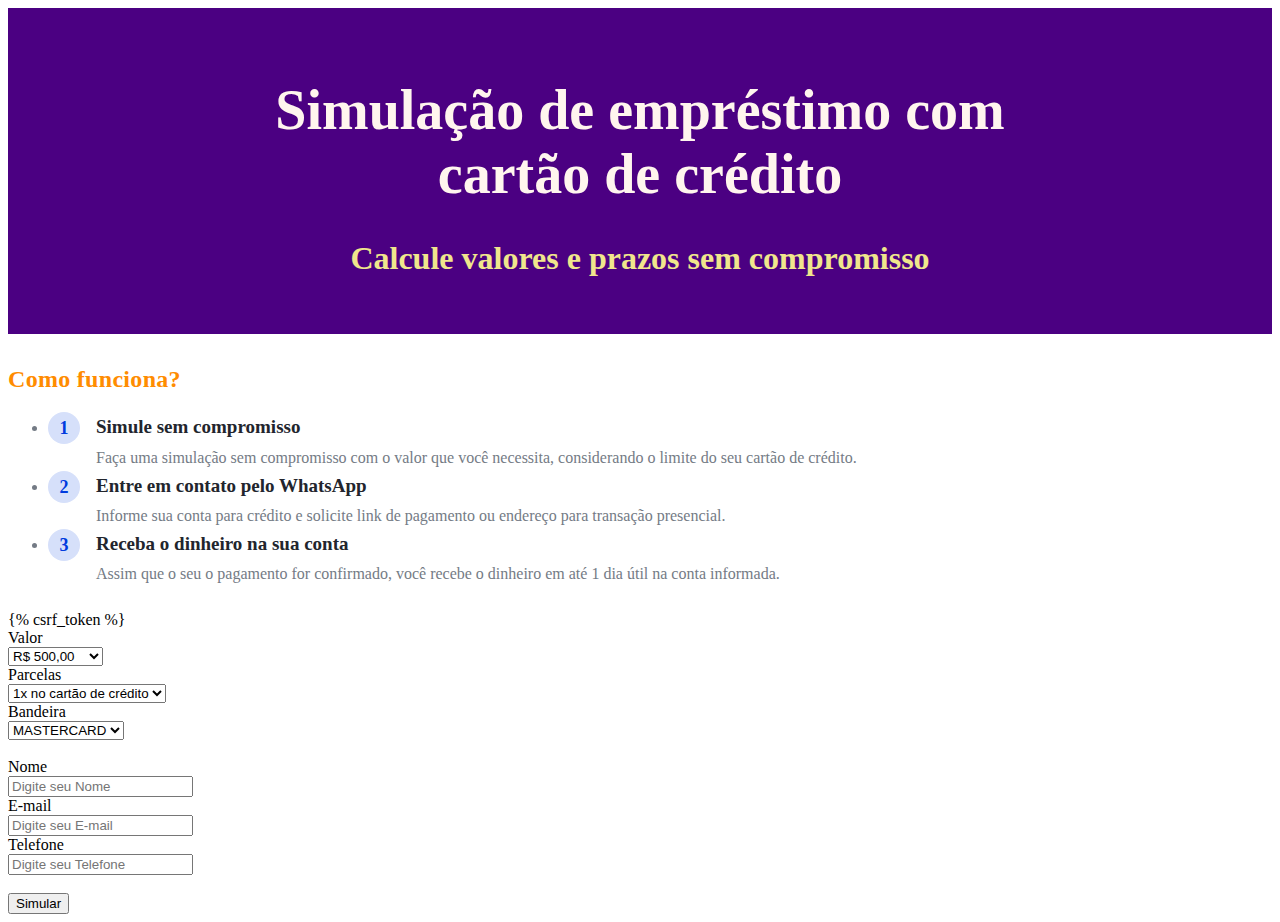
<file: simular/templates/simular/index.html>
<!doctype html>
<html lang="pt-BR">

<head>
    <meta charset="UTF-8" />
    <title>TSEmprest</title>

    <link rel="stylesheet" href="https://stackpath.bootstrapcdn.com/bootstrap/4.1.3/css/bootstrap.min.css" integrity="sha384-MCw98/SFnGE8fJT3GXwEOngsV7Zt27NXFoaoApmYm81iuXoPkFOJwJ8ERdknLPMO" crossorigin="anonymous">
    </style>

    <style>
        @charset "UTF-8";
        /* .container {
            padding-right: 1em;
            padding-left: 1em;
            margin-right: auto;
            margin-left: auto;
            max-width: 60em;
            width: 100%
        } */
        /* hero-secondary */
        
        .hero-secondary {
            /* padding-top: 4.5rem; */
            /* padding-bottom: 7.0625rem; */
            /* margin-bottom: 2rem; */
            background-color: indigo;
            background-repeat: no-repeat;
            color: seashell
        }
        
        .h2 {
            color: darkorange;
            font-weight: 600;
            letter-spacing: .3px;
        }
        
        @media(max-width:991px) {
            .h2,
            h2 {
                font-size: 22px;
                line-height: 1.6;
                margin-bottom: 15px
            }
        }
        
        .hero-secondary__title {
            font-size: 2rem;
            font-weight: 600;
            line-height: 2.5rem;
            color: inherit;
            margin-bottom: 1rem;
            /* max-width: 63.5rem */
        }
        
        @media (min-width:48em) {
            .hero-secondary {
                padding-top: 2rem;
                /* padding-bottom: 2rem */
            }
            .hero-secondary__title {
                font-size: 3.5rem;
                line-height: 4rem;
                margin-bottom: 1.5rem
            }
        }
        
        .hero-secondary__description {
            /* line-height: 2rem;
            font-weight: 400;
            margin-bottom: 3rem */
            font-size: 2rem;
            font-weight: 600;
            line-height: 2.5rem;
            color: khaki;
            margin-bottom: 1rem;
            max-width: 70rem
        }
        
        .hero-secondary--3 .hero-secondary__description,
        .hero-secondary--3 .hero-secondary__title {
            text-align: center
        }
        
        .hero-secondary--3 {
            padding-bottom: 2rem;
            margin-bottom: 2rem
        }
        
        .hero-secondary--3 .hero-secondary__description,
        .hero-secondary--3 .hero-secondary__title {
            max-width: 50rem;
            margin-left: auto;
            margin-right: auto
        }
        
        .hero-secondary--3 .hero-secondary__infos {
            margin-left: 0;
            margin-right: 0
        }
        
        .hero-secondary--3 .hero-secondary__infos .cards-overflow {
            margin-left: 0
        }
        
        .hero-secondary--3 .hero-secondary__infos .cards-overflow__scroll {
            position: absolute;
            width: 100%;
            padding-left: 0;
            display: block;
            overflow: visible
        }
        
        .hero-secondary--3 .card {
            margin-left: 0;
            margin-right: 0;
            max-width: inherit
        }
        
        .hero-secondary--3 .loan-comparator {
            padding-top: 0;
            margin: 0 auto;
            width: 100%
        }
        /* .hero-secondary--3 .loan-comparator .container {
            padding: 0
        } */
        
        @media (min-width:48em) {
            .hero-secondary__description {
                margin-bottom: 1.5rem
            }
        }
        
        .items-list {
            color: #747b85;
            margin-bottom: 24px
        }
        
        .number {
            background: #d6e0fa;
            border-radius: 50%;
            color: #003bde;
            display: inline-block;
            font-size: 18px;
            font-weight: 600;
            height: 32px;
            left: 0;
            line-height: 32px;
            position: absolute;
            text-align: center;
            width: 32px;
            z-index: 1
        }
        
        .item {
            line-height: 1.55;
            padding-left: 48px;
            position: relative
        }
        
        .item-title {
            color: #22252d;
            display: block;
            font-size: 19px;
            margin-bottom: 4px
        }
    </style>
</head>

<body>
    <!-- cabeçalho  -->
    <div class="hero-secondary hero-secondary--3 ">
        <header>
            <h1 class="hero-secondary__title "> Simulação de empréstimo com cartão de crédito</h1>
            <p class="hero-secondary__description ">Calcule valores e prazos sem compromisso</p>
        </header>
    </div>
    <div class="container">
        <div class="row ">
            <div class="col-sm-12 col-md-12 col-lg-6 col-xl-6">
                <h2 class="h2">Como funciona? </h2>
                <ul class="items-list list-unstyled">
                    <li class="item">
                        <span class="number">1</span>
                        <strong class="item-title">Simule sem compromisso</strong> Faça uma simulação sem compromisso com o valor que você necessita, considerando o limite do seu cartão de crédito.
                    </li>
                    <li class="item">
                        <span class="number">2</span>
                        <strong class="item-title">Entre em contato pelo WhatsApp</strong> Informe sua conta para crédito e solicite link de pagamento ou endereço para transação presencial.
                    </li>
                    <li class="item">
                        <span class="number">3</span>
                        <strong class="item-title">Receba o dinheiro na sua conta</strong> Assim que o seu o pagamento for confirmado, você recebe o dinheiro em até 1 dia útil na conta informada.
                    </li>
                </ul>
            </div>

            <!-- empréstimo -->
            <div class="col-sm-12 col-md-12 col-lg-6 col-xl-6 ">
                <form action="simulacao " method="post"> {% csrf_token %}
                    <div class="input-group ">
                        <div class="input-group-prepend ">
                            <div style="width:100px " class=" input-group-text ">Valor</div>
                        </div>
                        <select name="valor" class="form-control ">
                            <option class="btn btn-secondary " value="500 " selected>R$ 500,00</option>
                            <option class="btn btn-secondary " value="1000 ">R$ 1.000,00</option>
                            <option class="btn btn-secondary " value="1500 ">R$ 1.500,00</option>
                        </select>
                    </div>

                    <div class="input-group ">
                        <div class="input-group-prepend ">
                            <div style="width:100px " class="input-group-text ">Parcelas</div>
                        </div>
                        <select name="parcelas" class="form-control ">
                            <option class="form-control " value=1 selected>1x no cartão de crédito</option>
                            <option class="form-control " value=2>2x no cartão de crédito</option>
                            <option class="form-control " value=3>3x no cartão de crédito</option>
                        </select>
                    </div>
                    <div class="input-group ">
                        <div class="input-group-prepend ">
                            <div style="width:100px " class="input-group-text ">Bandeira</div>
                        </div>
                        <select name="bandeira" class="form-control ">
                            <option  value="MASTERCARD " selected>MASTERCARD</option>
                            <option value="VISA ">VISA</option>
                            <option value="ELO ">ELO</option>
                            <option value="OUTRA ">OUTRA</option>
                        </select>
                    </div>
                    <br>
                    <div class="input-group ">
                        <div class="input-group-prepend ">
                            <div style="width:100px " class="input-group-text ">Nome</div>
                        </div>
                        <input type="text" name="nome" class="form-control " placeholder="Digite seu Nome ">
                    </div>
                    <div class="input-group ">
                        <div class="input-group-prepend ">
                            <div style="width:100px " class="input-group-text ">E-mail</div>
                        </div>
                        <input type="email " name="email" class="form-control " placeholder="Digite seu E-mail ">
                    </div>
                    <div class="input-group ">
                        <div class="input-group-prepend ">
                            <div style="width:100px " class="input-group-text ">Telefone</div>
                        </div>
                        <input type="text " name="telefone" class="form-control " placeholder="Digite seu Telefone ">
                    </div>
                    <br>
                    <input class="btn btn-success btn-lg btn-block" type="submit" value="Simular">
                    </br>
                </form>
            </div>
        </div>
    </div>
</body>
<script src="https://igorescobar.github.io/jQuery-Mask-Plugin/js/jquery.mask.min.js "></script>

</html>
</file>
